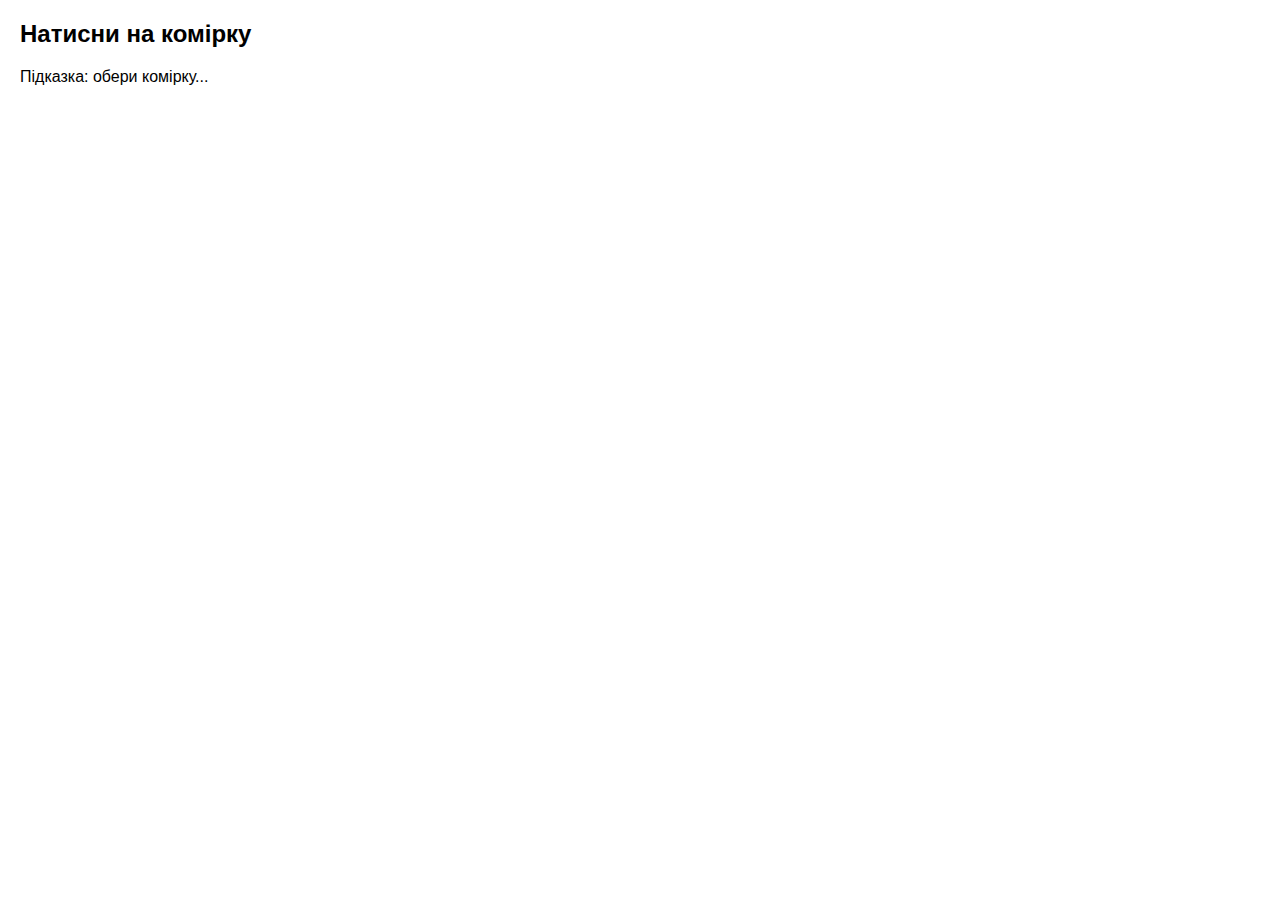
<file: index.html>
<!DOCTYPE html>
<html lang="uk">
<head>
    <meta charset="UTF-8">
    <title>Комірки</title>
    <link rel="stylesheet" href="/static/style.css">
</head>
<body>
    <h2>Натисни на комірку</h2>
    <div id="suggestion">Підказка: обери комірку...</div>
    <div id="grid"></div>
    <script src="/static/script.js"></script>
</body>
</html>
</file>
<file: static/style.css>
body {
    font-family: Arial, sans-serif;
    margin: 20px;
}

h1 {
    text-align: center;
    margin-bottom: 20px;
}

.main-container {
    display: flex;
    justify-content: center;
    align-items: flex-start;
    gap: 50px;
}

/* Комірки */
.grid-container {
    display: flex;
    gap: 20px;
}

.column {
    display: flex;
    flex-direction: column-reverse;
    align-items: center;
    gap: 5px;
}

.cell {
    width: 40px;
    height: 40px;
    line-height: 40px;
    text-align: center;
    border: 1px solid #ccc;
    cursor: pointer;
    user-select: none;
}

.green {
    background-color: lightgreen;
}

.yellow {
    background-color: gold;
}

.red {
    background-color: lightcoral;
}

/* Блоки з підказками */
.sidebar {
    display: flex;
    flex-direction: column;
    gap: 20px;
}

.info-panel, .return-panel {
    border: 1px solid #aaa;
    padding: 10px;
    width: 200px;
    text-align: center;
}

#next-suggestion {
    font-size: 24px;
    margin: 10px 0;
}

button {
    padding: 5px 15px;
    font-size: 16px;
    cursor: pointer;
}
</file>
